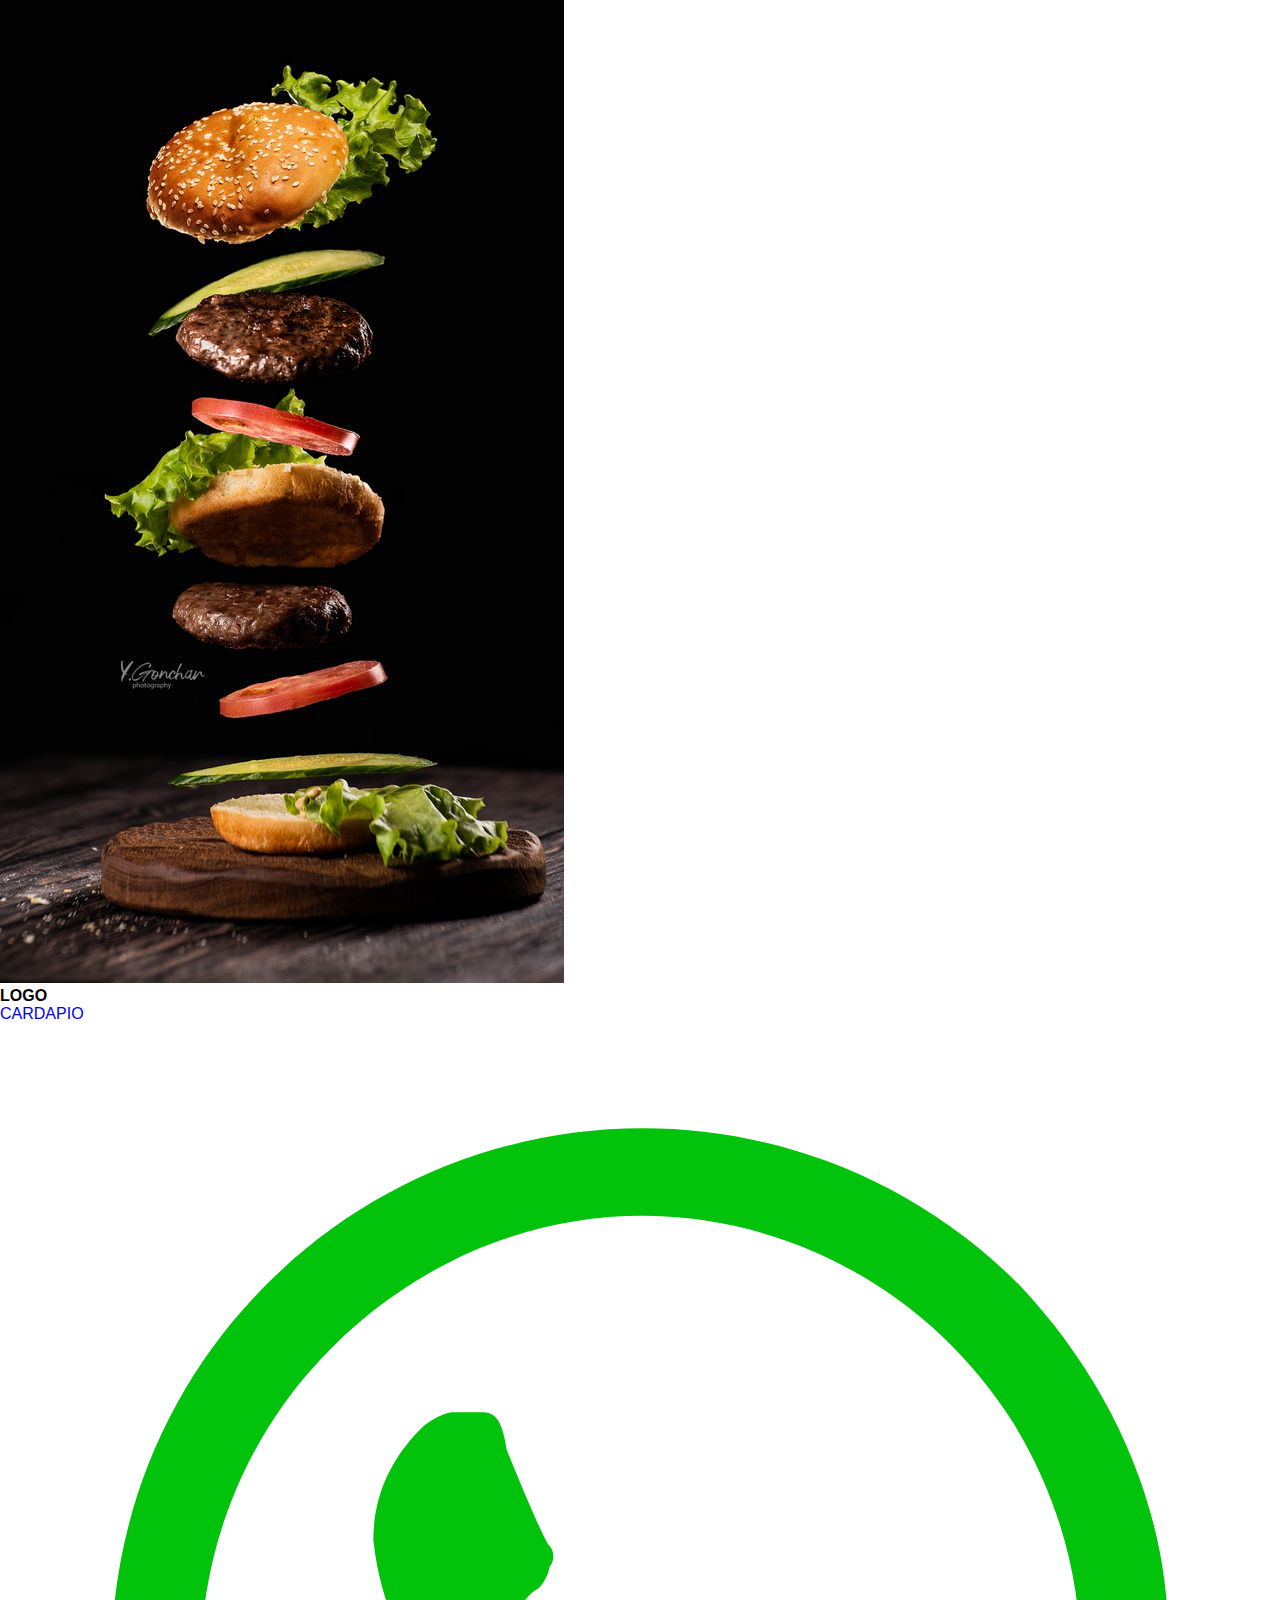
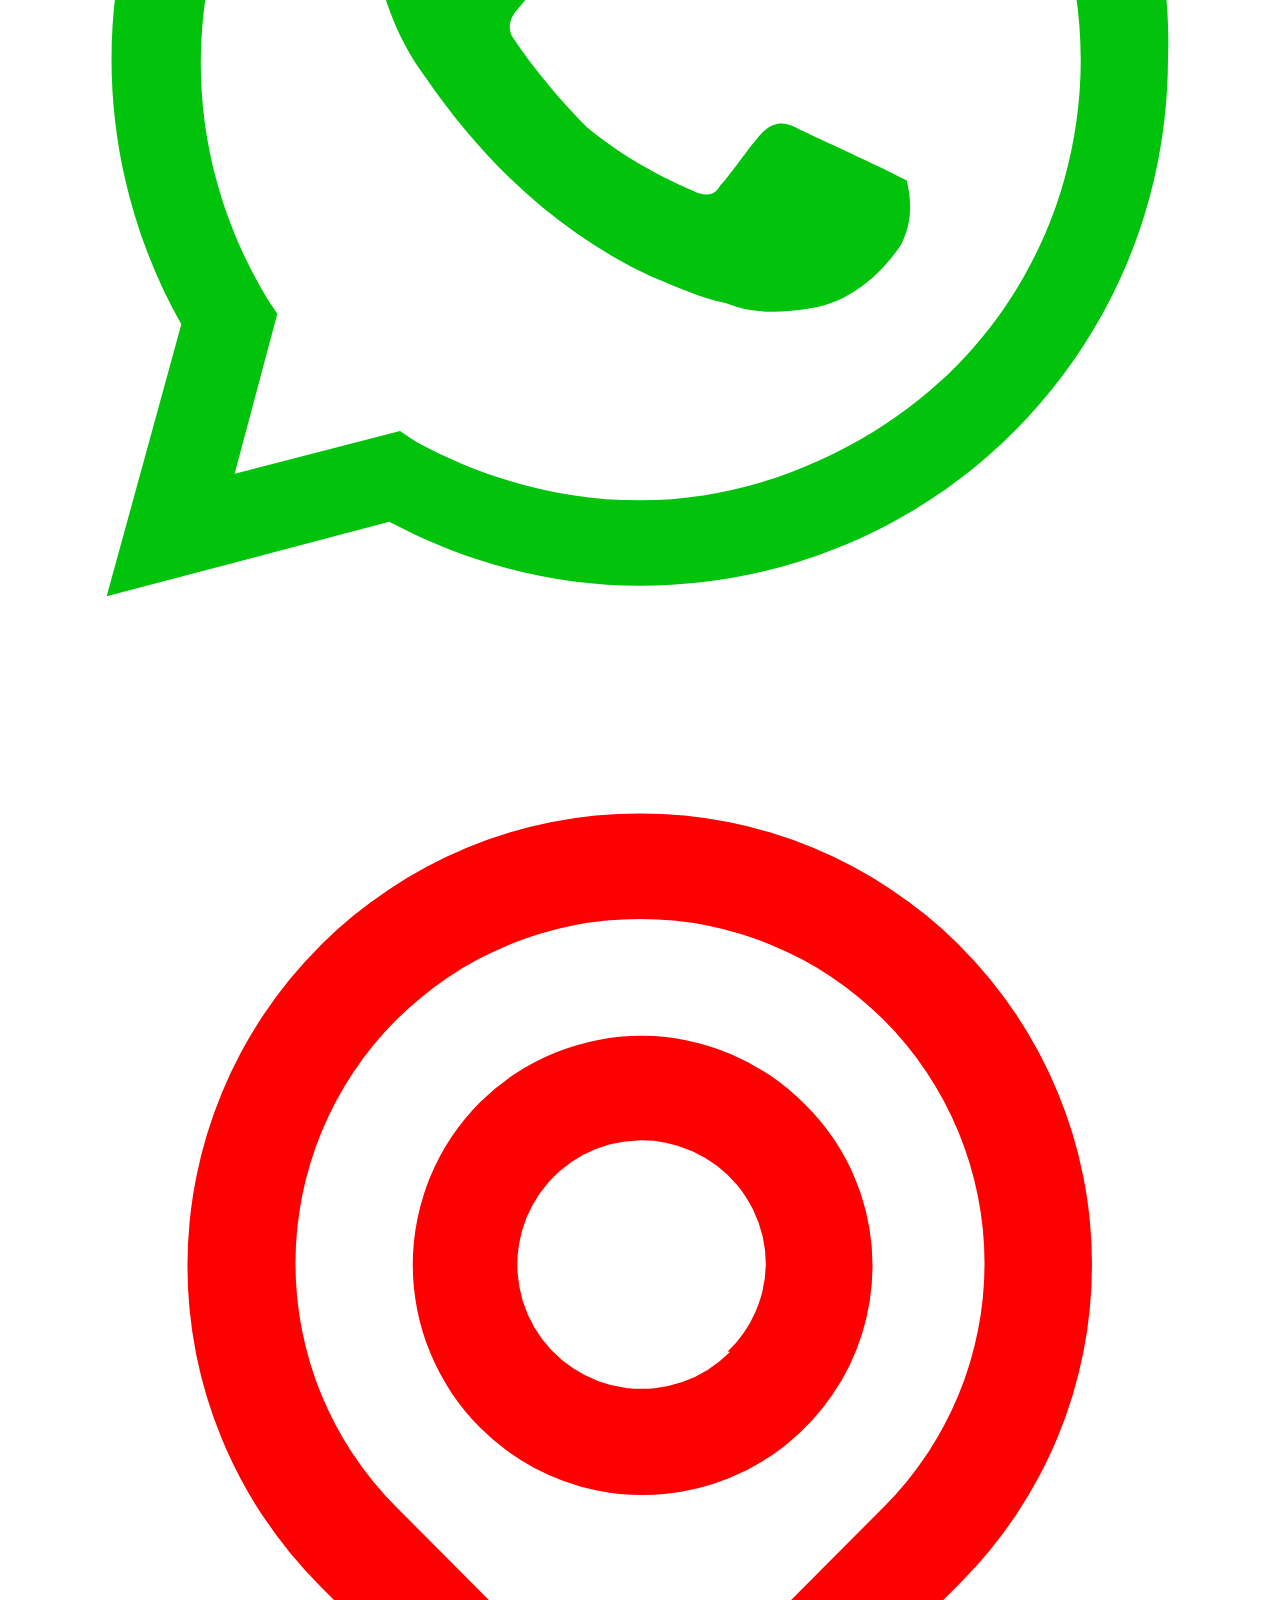
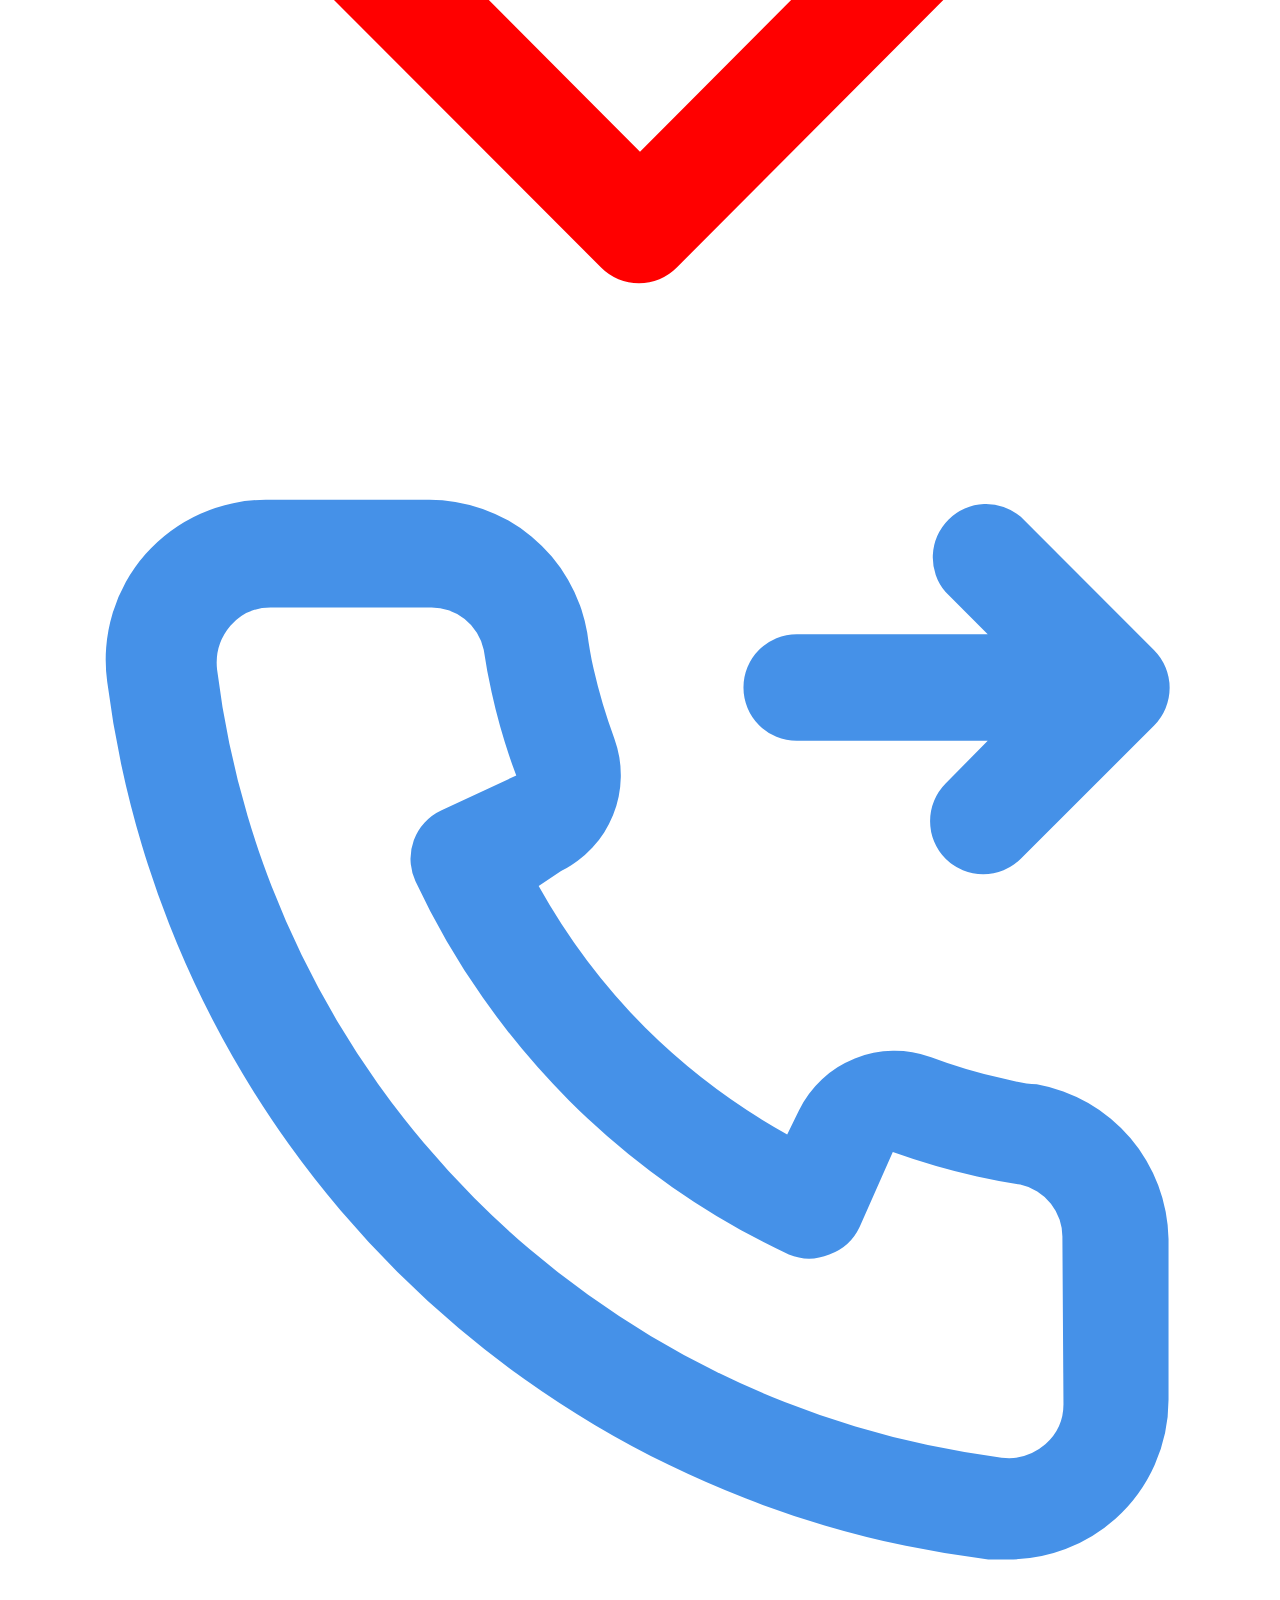
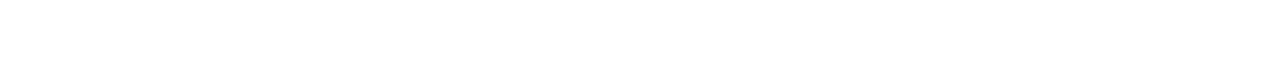
<file: index.html>
<!DOCTYPE html>
<html lang="en">
<head>
    <meta charset="UTF-8">
    <meta http-equiv="X-UA-Compatible" content="IE=edge">
    <meta name="viewport" content="width=device-width, initial-scale=1.0">

    <link rel="stylesheet" href="ASSETS/CSS/style.css">

    <title>Cardapio</title>
</head> 

<body>
    <div id="container">
        <img class="fundO__home" src="ASSETS/IMG/FUNDO.jpg" alt="">
    
        <div class="home">
            <div class="header">
                <h4>LOGO</h4>
            </div>

            <div class="meio">
                <a href="cardapio.html"> <span> CARDAPIO</span></a>
            </div>

            <div class="rodape">
                <a href=""><img src="ASSETS/IMG/whatsapp.svg" alt=""></a>
                <a href=""><img src="ASSETS/IMG/location-point.svg" alt=""></a>
                <a href=""><img src="ASSETS/IMG/forwaded-call.svg" alt=""></a>
            </div>
        </div>
    </div>
</body> 

</html>
</file>
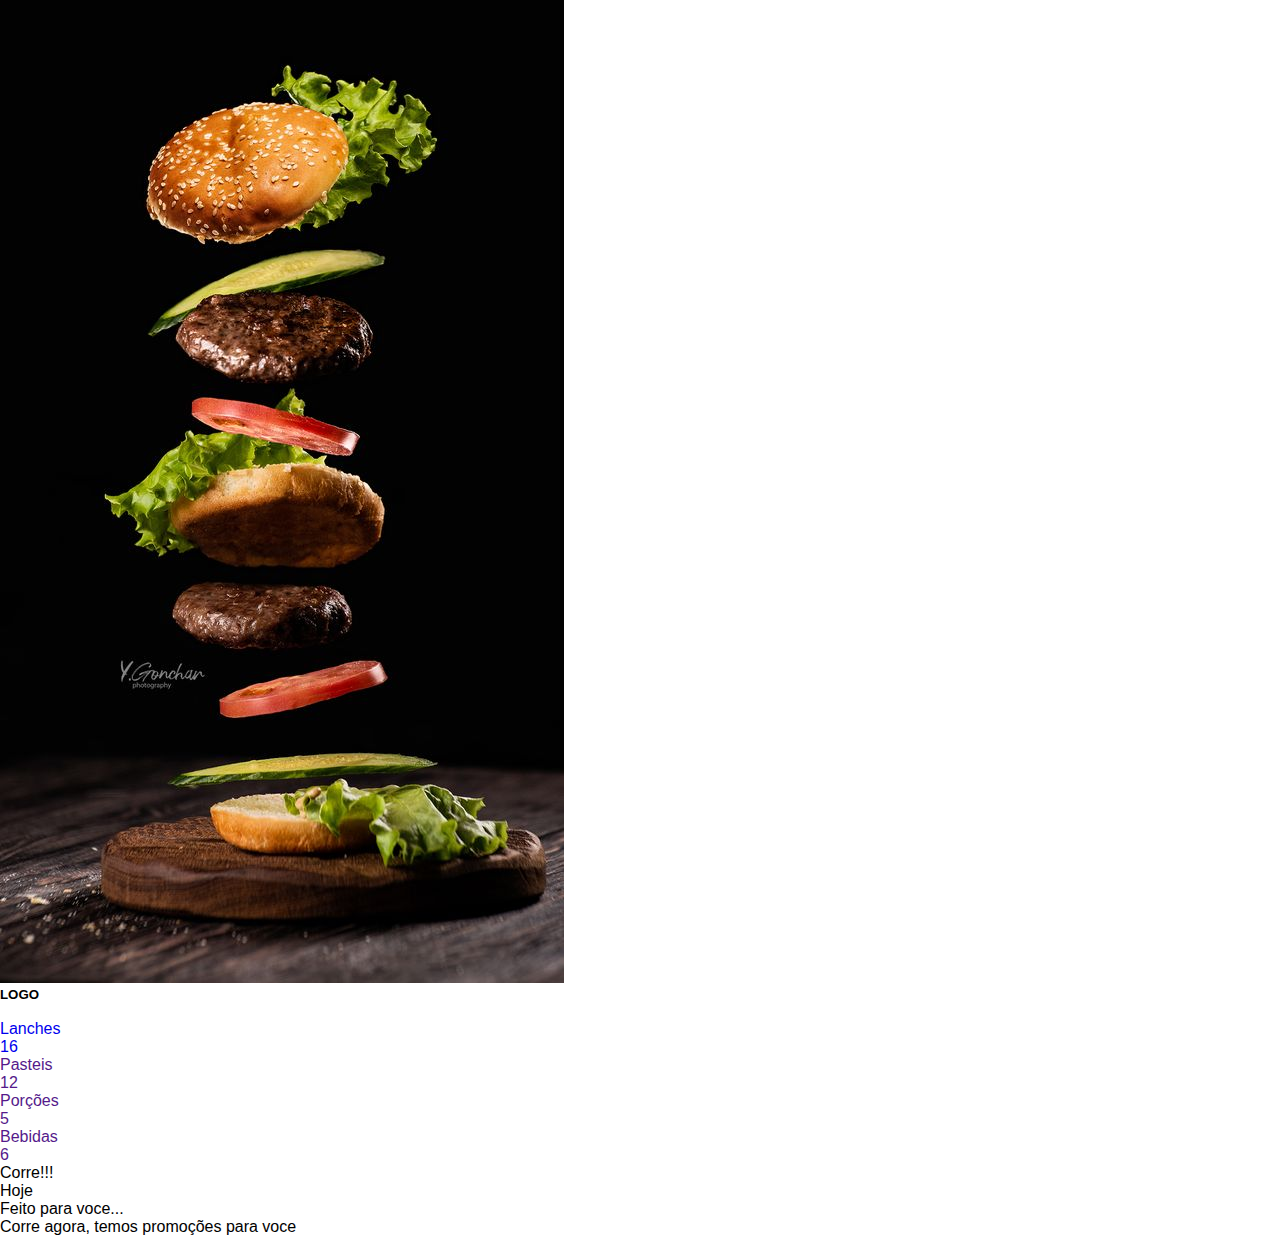
<file: cardapio.html>
<!DOCTYPE html>
<html lang="en">

<head>
    <meta charset="UTF-8">
    <meta http-equiv="X-UA-Compatible" content="IE=edge">
    <meta name="viewport" content="width=device-width, initial-scale=1.0">
    
    <link rel="stylesheet" href="ASSETS/CSS/style.css">

    <title>Menu</title>
</head>

<body>

    <div id="container">
        <img class="fundO__home" src="ASSETS/IMG/FUNDO.jpg" alt="">
    
        <div class="home">

            <div class="header__cardapio">
                <h5>LOGO</h5>
                <a href="index.html"><img class="img__tam" src="ASSETS/IMG/arrow-left (1).svg" alt=""></a>
            </div>

            <div class="menu">

                <a href="OPÇÕES/Lanches.html"><li>Lanches</li> <span>16</span></a>
                <a href=""><li>Pasteis</li> <span>12</span></a>
                <a href=""><li>Porções</li> <span>5</span></a>
                <a href=""><li>Bebidas</li> <span>6</span></a>

            </div>

            <div class="menu__promocao">
                <a href="OPÇÕES/promo.html"></a>
                <div class="promo__head">
                    <li>Corre!!!</li>
                    <li>Hoje</li>
                </div>

                <div class="promo__text">
                    <p>Feito para voce... </p>
                    <li>Corre agora, temos promoções para voce</li>
                </div>
            </div>

        </div>
    </div>
</body>
<script src="ASSETS/SCRIPT/script.js"></script>

</html>
</file>
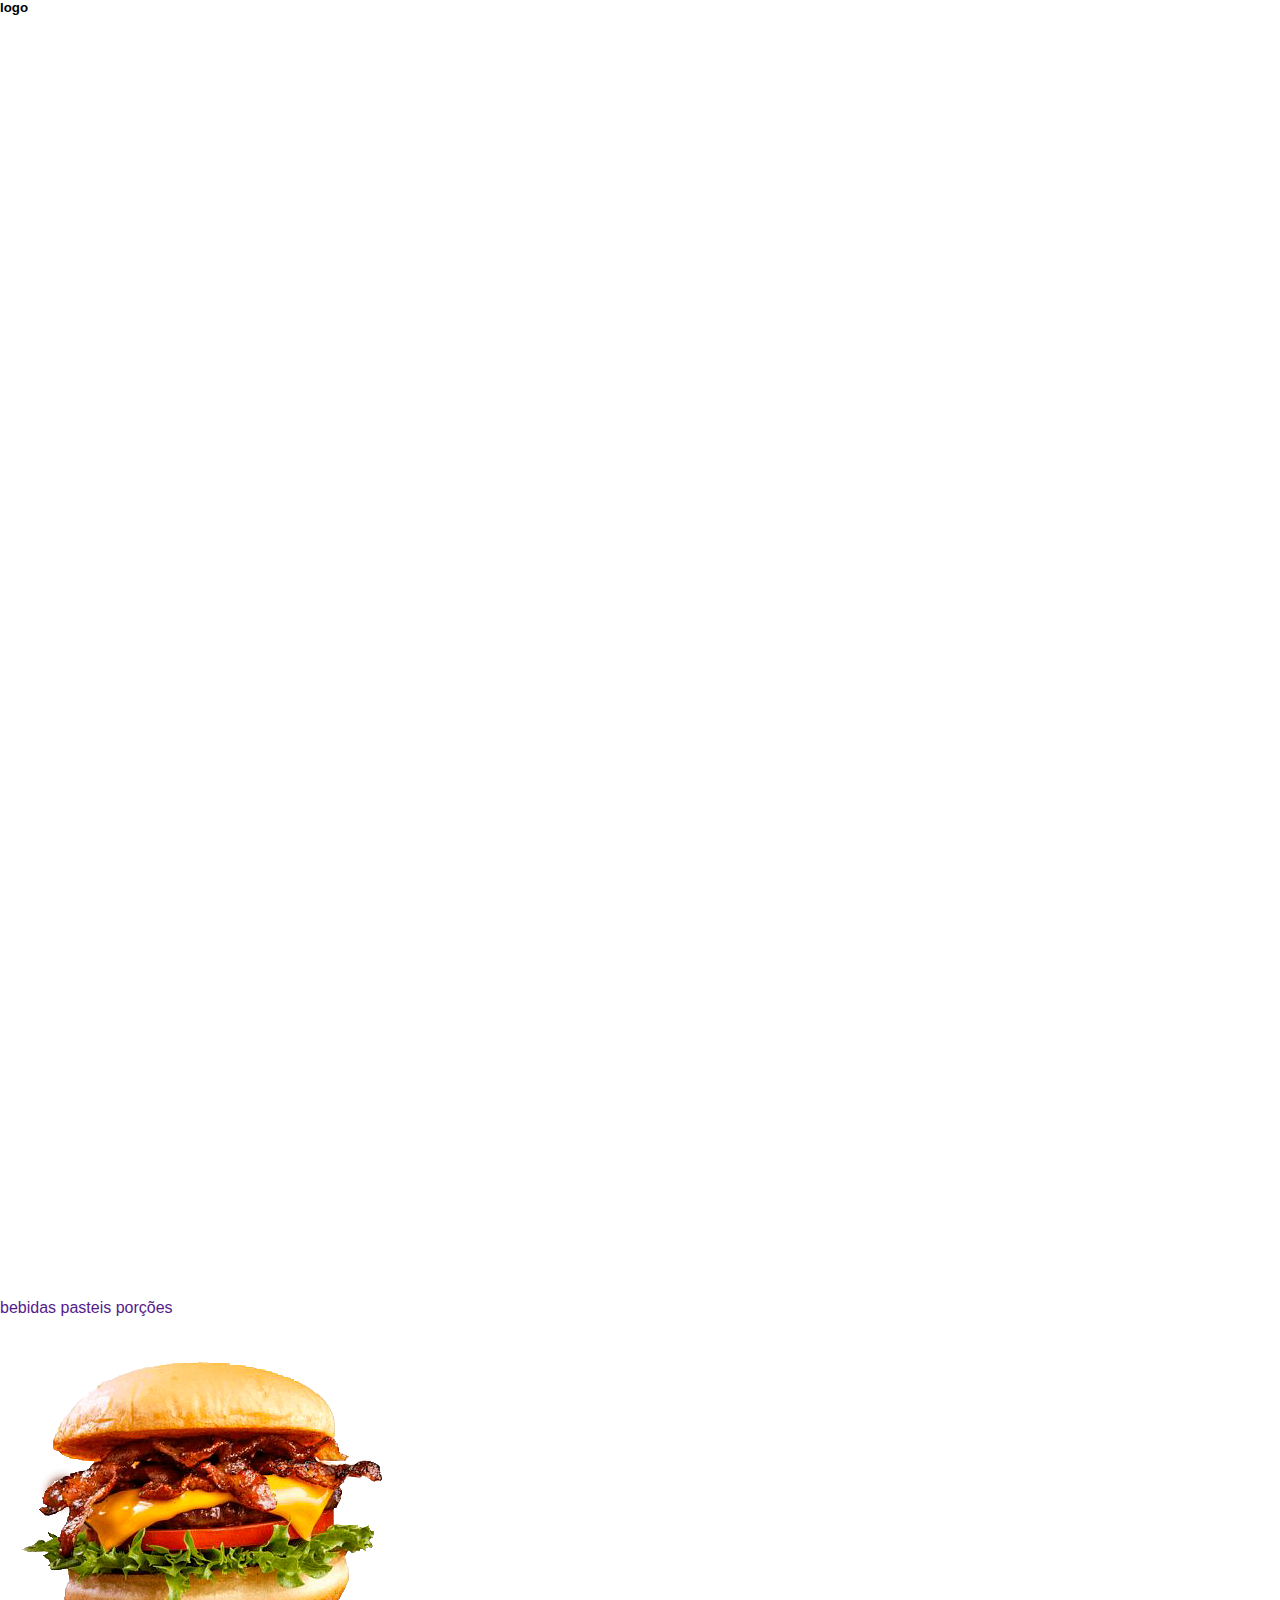
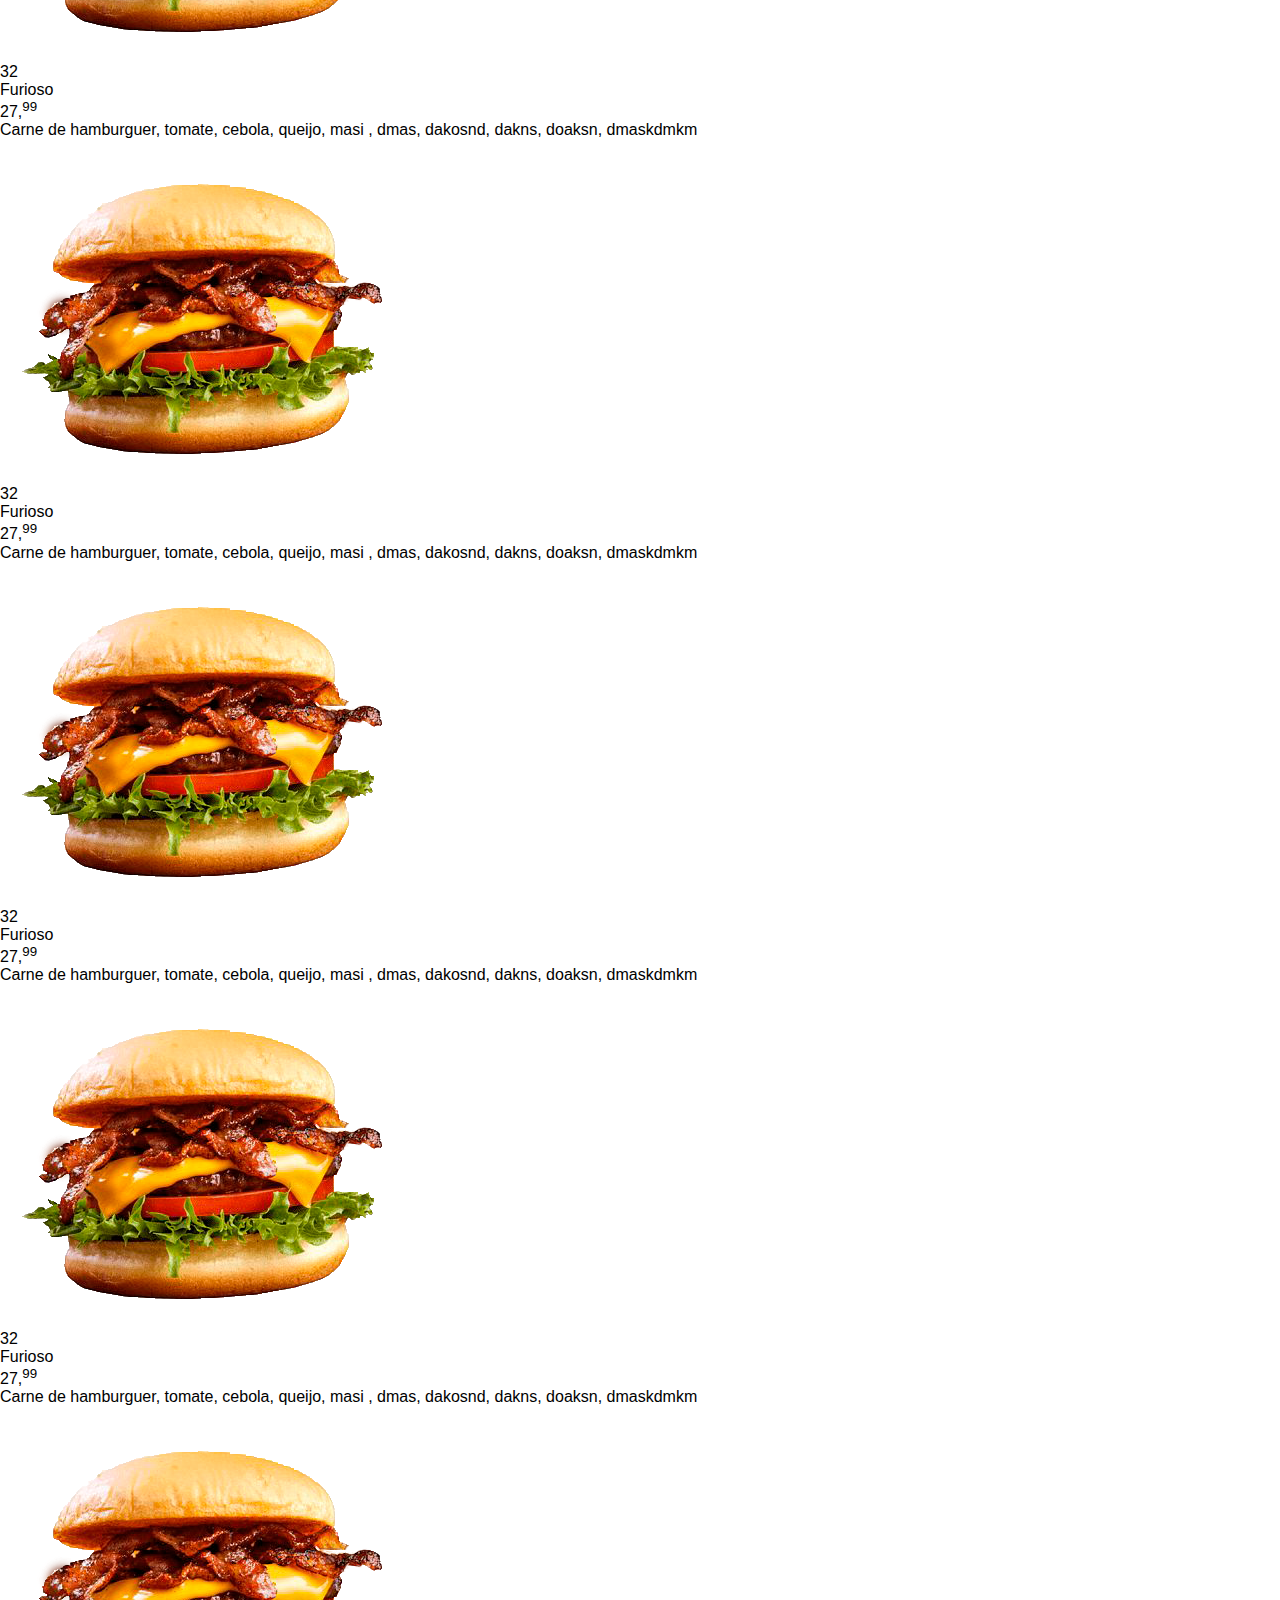
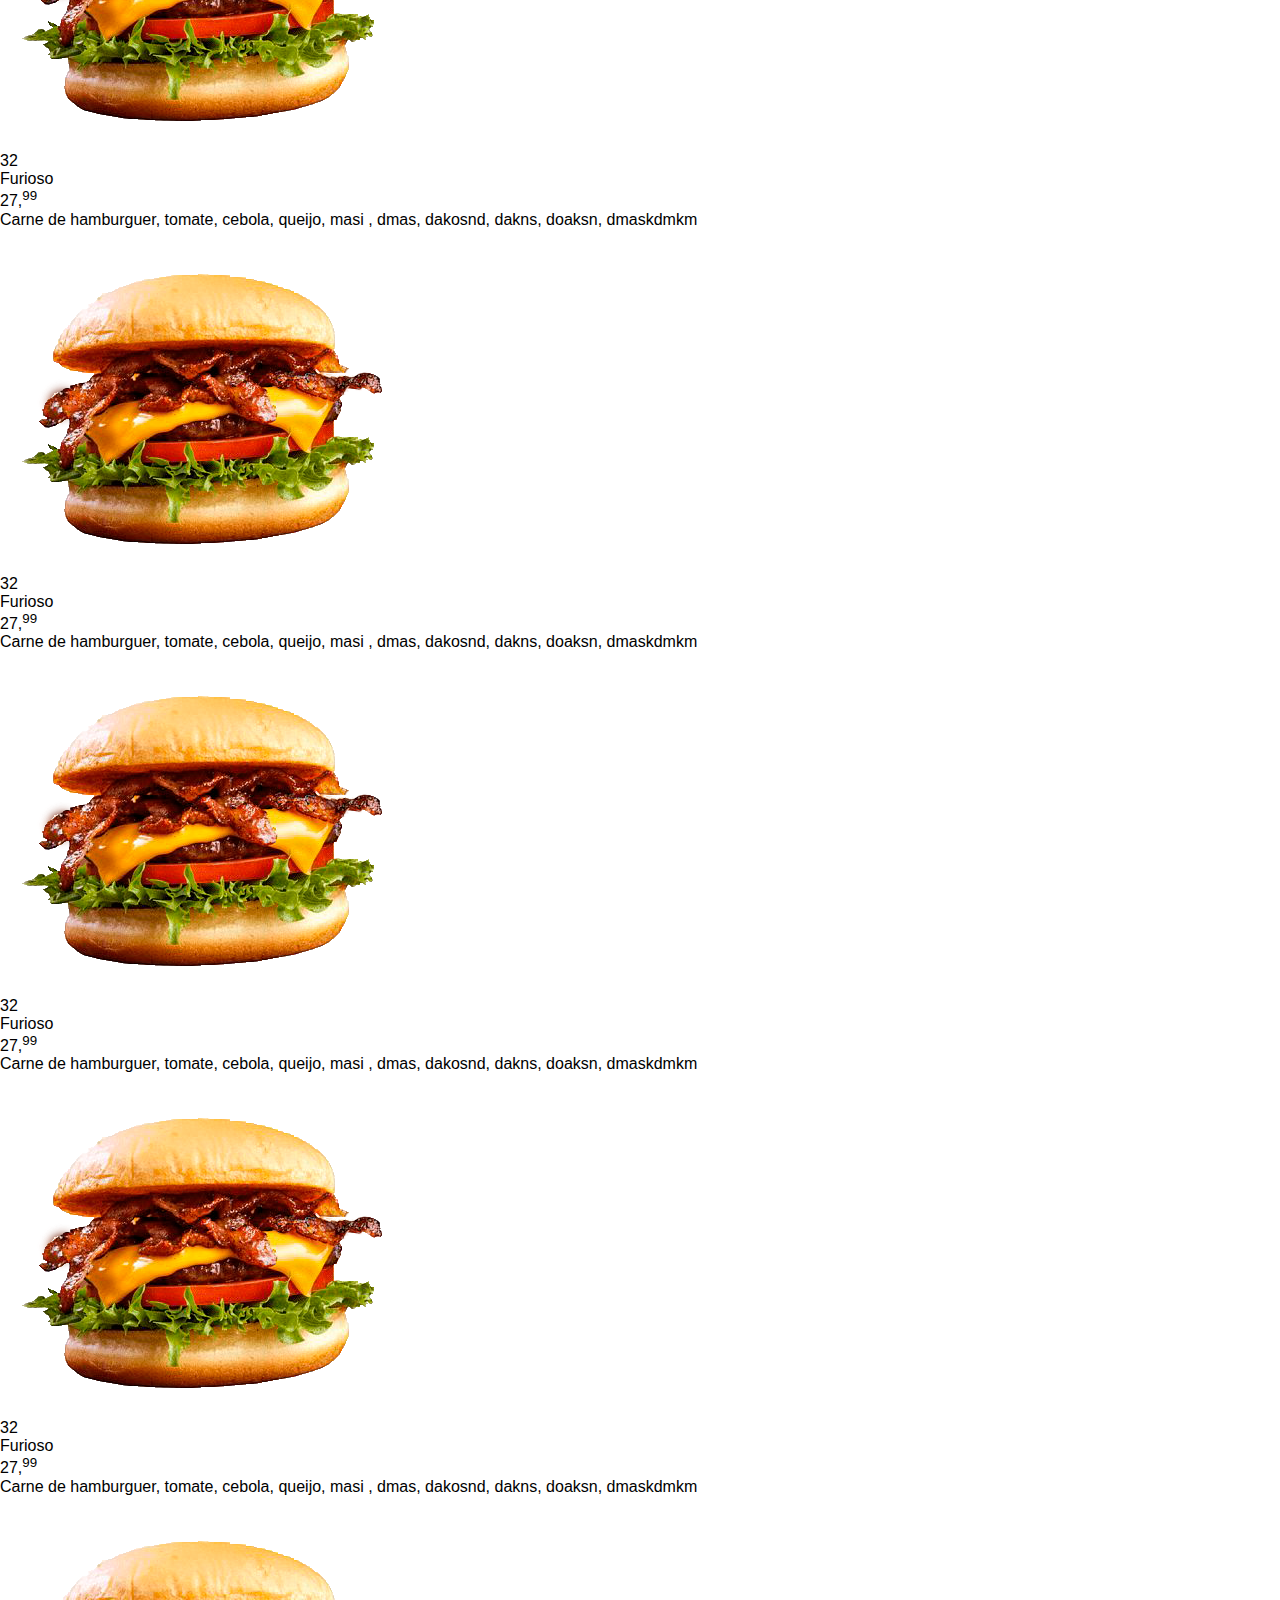
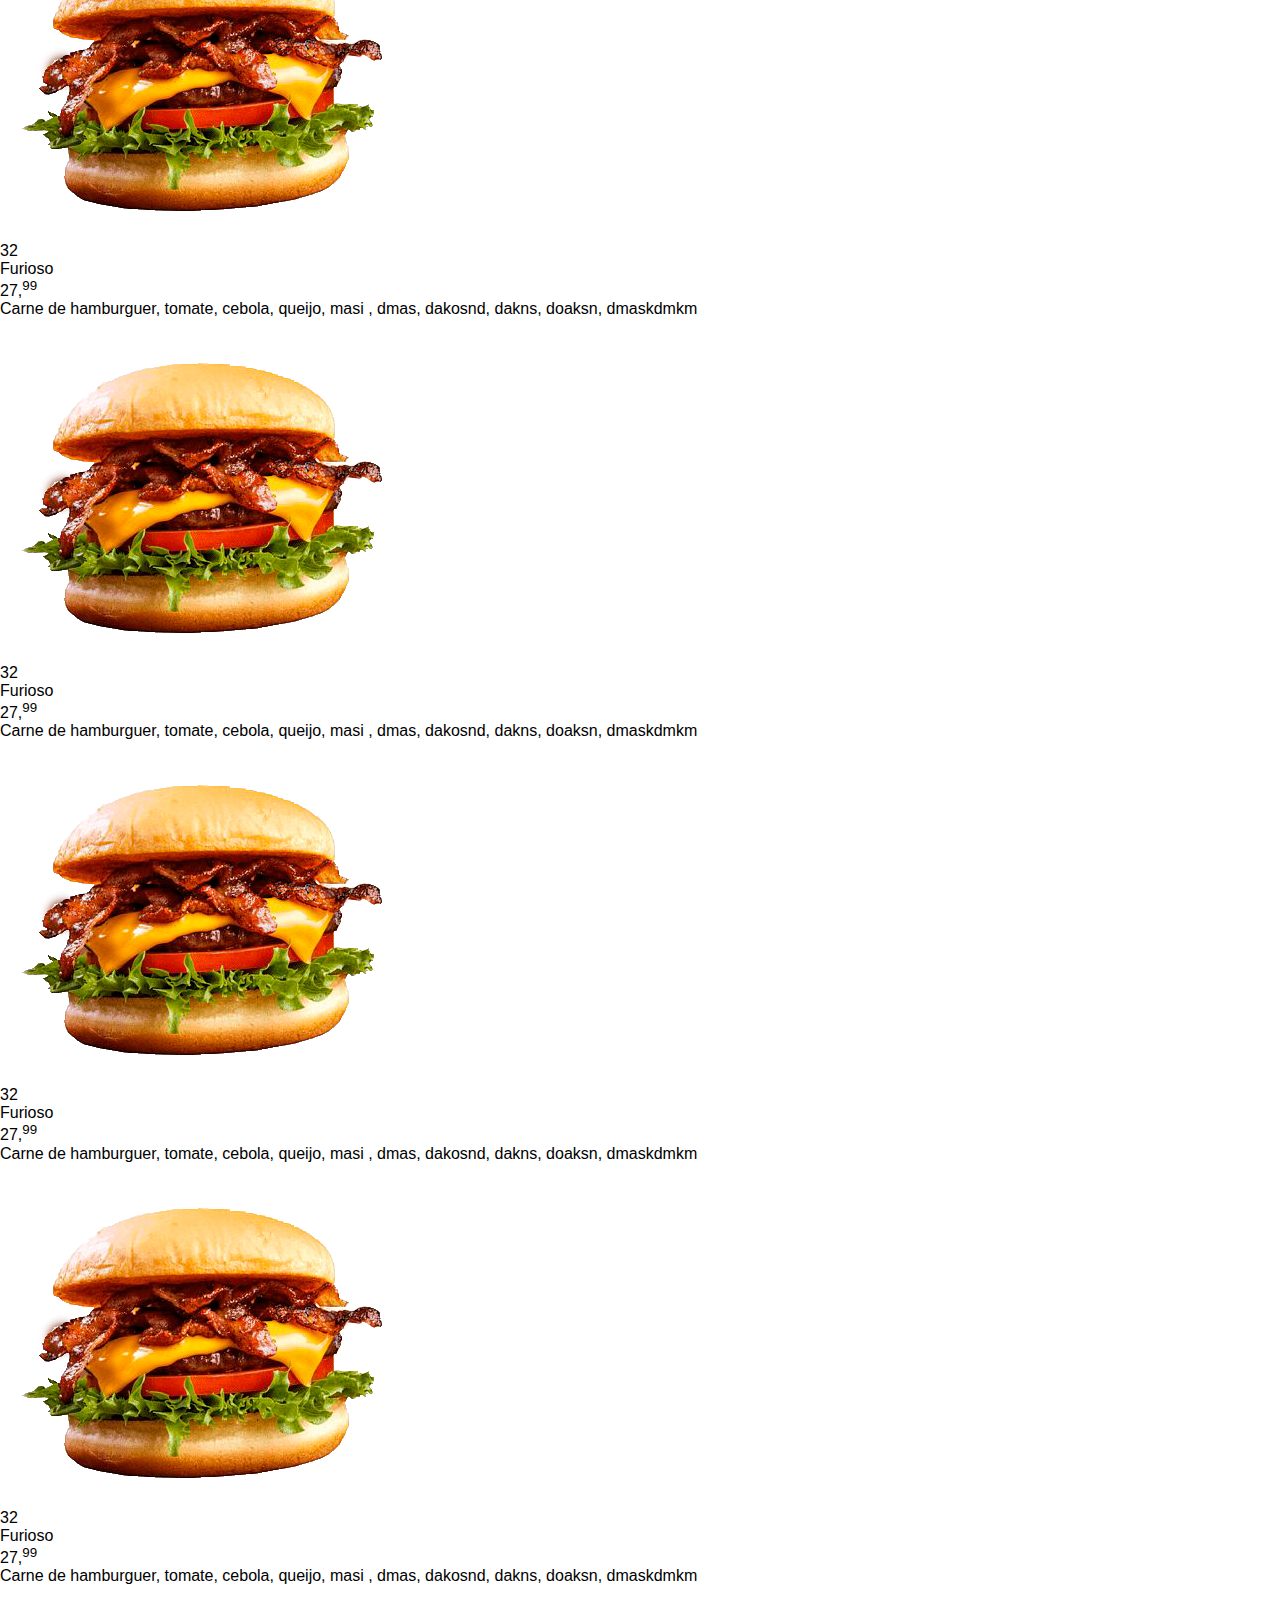
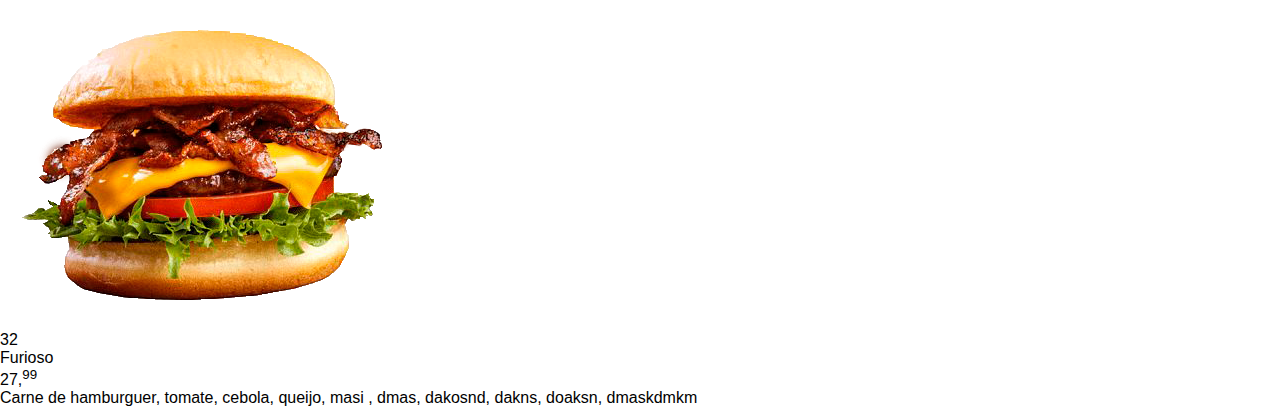
<file: OPÇÕES/Lanches.html>
<!DOCTYPE html>
<html lang="en">
<head>
    <meta charset="UTF-8">
    <meta http-equiv="X-UA-Compatible" content="IE=edge">
    <meta name="viewport" content="width=device-width, initial-scale=1.0">

    <link rel="stylesheet" href="/ASSETS/CSS/style.css">

    <title>Lanches</title>
</head>

<body>
    
    <main>
        <div class="opcoes__head">
            <h5>logo</h5>
            <a href="/cardapio.html">
                <img src="/ASSETS/IMG/arrow-left (1).svg" alt="">
            </a>
        </div>
        
        <div class="opcoes__nav">
            <a href="">bebidas</a>
            <a href="">pasteis</a>
            <a href="">porções</a>
        </div>
        
        <div class="opcoesOP">
            <!-- card -->
            <div class="card">
                <div class="card__head">
                    <span>32</span>
                    <img src="/ASSETS/IMG/comidas/lanchejpg.png" alt="">
                </div>

                <div class="card__nome">
                    <li class="nome__c">Furioso</li>
                    <li>27,<sup>99</sup></li>
                </div>

                <p>Carne de hamburguer, tomate, cebola, queijo, masi , dmas, dakosnd, dakns, doaksn, dmaskdmkm</p>
            </div>

            <!-- card -->
            <div class="card">
                <div class="valor" style="display: none;">10</div>
                <div class="card__head">
                    <span>32</span>
                    <img src="/ASSETS/IMG/comidas/lanchejpg.png" alt="">
                </div>

                <div class="card__nome">
                    <li class="nome__c">Furioso</li>
                    <li>27,<sup>99</sup></li>
                </div>

                <p>Carne de hamburguer, tomate, cebola, queijo, masi , dmas, dakosnd, dakns, doaksn, dmaskdmkm</p>
            </div>

            <!-- card -->
            <div class="card">
                <div class="valor" style="display: none;">11</div>
                <div class="card__head">
                    <span>32</span>
                    <img src="/ASSETS/IMG/comidas/lanchejpg.png" alt="">
                </div>

                <div class="card__nome">
                    <li class="nome__c">Furioso</li>
                    <li>27,<sup>99</sup></li>
                </div>

                <p>Carne de hamburguer, tomate, cebola, queijo, masi , dmas, dakosnd, dakns, doaksn, dmaskdmkm</p>
            </div>

            <!-- card -->
            <div class="card">
                <div class="valor" style="display: none;">12</div>
                <div class="card__head">
                    <span>32</span>
                    <img src="/ASSETS/IMG/comidas/lanchejpg.png" alt="">
                </div>

                <div class="card__nome">
                    <li class="nome__c">Furioso</li>
                    <li>27,<sup>99</sup></li>
                </div>

                <p>Carne de hamburguer, tomate, cebola, queijo, masi , dmas, dakosnd, dakns, doaksn, dmaskdmkm</p>
            </div>

            <!-- card -->
            <div class="card">
                <div class="valor" style="display: none;">15</div>
                <div class="card__head">
                    <span>32</span>
                    <img src="/ASSETS/IMG/comidas/lanchejpg.png" alt="">
                </div>

                <div class="card__nome">
                    <li class="nome__c">Furioso</li>
                    <li>27,<sup>99</sup></li>
                </div>

                <p>Carne de hamburguer, tomate, cebola, queijo, masi , dmas, dakosnd, dakns, doaksn, dmaskdmkm</p>
            </div>

            <!-- card -->
            <div class="card">
                <div class="valor" style="display: none;">17</div>
                <div class="card__head">
                    <span>32</span>
                    <img src="/ASSETS/IMG/comidas/lanchejpg.png" alt="">
                </div>

                <div class="card__nome">
                    <li class="nome__c">Furioso</li>
                    <li>27,<sup>99</sup></li>
                </div>

                <p>Carne de hamburguer, tomate, cebola, queijo, masi , dmas, dakosnd, dakns, doaksn, dmaskdmkm</p>
            </div>

            <!-- card -->
            <div class="card">
                <div class="valor" style="display: none;">25</div>
                <div class="card__head">
                    <span>32</span>
                    <img src="/ASSETS/IMG/comidas/lanchejpg.png" alt="">
                </div>

                <div class="card__nome">
                    <li class="nome__c">Furioso</li>
                    <li>27,<sup>99</sup></li>
                </div>

                <p>Carne de hamburguer, tomate, cebola, queijo, masi , dmas, dakosnd, dakns, doaksn, dmaskdmkm</p>
            </div>

            <!-- card -->
            <div class="card">
                <div class="card__head">
                    <span>32</span>
                    <img src="/ASSETS/IMG/comidas/lanchejpg.png" alt="">
                </div>

                <div class="card__nome">
                    <li class="nome__c">Furioso</li>
                    <li>27,<sup>99</sup></li>
                </div>

                <p>Carne de hamburguer, tomate, cebola, queijo, masi , dmas, dakosnd, dakns, doaksn, dmaskdmkm</p>
            </div>

            <!-- card -->
            <div class="card">
                <div class="card__head">
                    <span>32</span>
                    <img src="/ASSETS/IMG/comidas/lanchejpg.png" alt="">
                </div>

                <div class="card__nome">
                    <li class="nome__c">Furioso</li>
                    <li>27,<sup>99</sup></li>
                </div>

                <p>Carne de hamburguer, tomate, cebola, queijo, masi , dmas, dakosnd, dakns, doaksn, dmaskdmkm</p>
            </div>

            <!-- card -->
            <div class="card">
                <div class="card__head">
                    <span>32</span>
                    <img src="/ASSETS/IMG/comidas/lanchejpg.png" alt="">
                </div>

                <div class="card__nome">
                    <li class="nome__c">Furioso</li>
                    <li>27,<sup>99</sup></li>
                </div>

                <p>Carne de hamburguer, tomate, cebola, queijo, masi , dmas, dakosnd, dakns, doaksn, dmaskdmkm</p>
            </div>

            <!-- card -->
            <div class="card">
                <div class="card__head">
                    <span>32</span>
                    <img src="/ASSETS/IMG/comidas/lanchejpg.png" alt="">
                </div>

                <div class="card__nome">
                    <li class="nome__c">Furioso</li>
                    <li>27,<sup>99</sup></li>
                </div>

                <p>Carne de hamburguer, tomate, cebola, queijo, masi , dmas, dakosnd, dakns, doaksn, dmaskdmkm</p>
            </div>

            <!-- card -->
            <div class="card">
                <div class="card__head">
                    <span>32</span>
                    <img src="/ASSETS/IMG/comidas/lanchejpg.png" alt="">
                </div>

                <div class="card__nome">
                    <li class="nome__c">Furioso</li>
                    <li>27,<sup>99</sup></li>
                </div>

                <p>Carne de hamburguer, tomate, cebola, queijo, masi , dmas, dakosnd, dakns, doaksn, dmaskdmkm</p>
            </div>

            <!-- card -->
            <div class="card">
                <div class="card__head">
                    <span>32</span>
                    <img src="/ASSETS/IMG/comidas/lanchejpg.png" alt="">
                </div>

                <div class="card__nome">
                    <li class="nome__c">Furioso</li>
                    <li>27,<sup>99</sup></li>
                </div>

                <p>Carne de hamburguer, tomate, cebola, queijo, masi , dmas, dakosnd, dakns, doaksn, dmaskdmkm</p>
            </div>

            
        </div>
    </main>
    
</body>

<script src="/ASSETS/SCRIPT/script.js"></script>

</html>
</file>
<file: ASSETS/CSS/style.css>
@import url("https://fonts.googleapis.com/css2?family=Roboto:wght@100;400;500;700&display=swap");
/* ___________ fonts ___________ */
/* ___________ menu ___________ */
/* ___________ border - radius ___________ */
/* ___________ mix ___________ */
/* ___________ mix ___________ */
@import url("https://fonts.googleapis.com/css2?family=Roboto:wght@100;400;500;700&display=swap");
@import url("https://fonts.googleapis.com/css2?family=Roboto:wght@100;400;500;700&display=swap");
@import url("https://fonts.googleapis.com/css2?family=Roboto:wght@100;400;500;700&display=swap");
* {
  margin: 0;
  box-sizing: border-box;
  list-style: none;
  text-decoration: none;
}

@media only screen and (max-width: 600px) {
  body {
    max-width: 100vh;
    height: 100vh;
  }
  body #container {
    width: 100%;
    height: 100%;
    overflow: hidden;
    -o-object-fit: cover;
       object-fit: cover;
  }
  body #container img {
    width: 100%;
    height: 100%;
  }
  body #container .home {
    position: absolute;
    background: rgba(45, 43, 43, 0.1411764706);
    left: 0;
    top: 0;
    width: 100%;
    height: 100%;
    display: flex;
    flex-direction: column;
  }
  body #container .home .header {
    position: absolute;
    left: 1rem;
    top: 1rem;
  }
  body #container .home .header h4 {
    color: #fff;
  }
  body #container .home .meio {
    position: absolute;
    width: 60%;
    height: 3rem;
    left: 50%;
    bottom: 23%;
    transform: translate(-50%, -50%);
    text-align: center;
  }
  body #container .home .meio a {
    display: block;
    background: #000;
    width: 100%;
    height: 100%;
    line-height: 2.5rem;
    letter-spacing: 2px;
    background: #FFE600;
    border-radius: 9px;
    box-shadow: 0px 2px 5px rgb(213, 200, 18);
  }
  body #container .home .meio a span {
    color: rgb(35, 35, 35);
    vertical-align: middle;
    font-family: Arial, Helvetica, sans-serif;
  }
  body #container .home .rodape {
    width: 50%;
    -o-object-fit: cover;
       object-fit: cover;
    position: absolute;
    bottom: 2rem;
    left: 50%;
    transform: translate(-50%);
    display: flex;
    align-items: center;
    justify-content: space-between;
  }
  body #container .home .rodape a {
    width: 20%;
  }
}
/* ___________ fonts ___________ */
/* ___________ menu ___________ */
/* ___________ border - radius ___________ */
/* ___________ mix ___________ */
/* ___________ mix ___________ */
* {
  box-sizing: border-box;
  margin: 0px;
  padding: 0px;
}

.img__tam {
  width: 10px;
  height: 10px;
}

@media only screen and (max-width: 600px) {
  body {
    max-width: 100vh;
    height: 100vh;
    overflow: hidden;
  }
  body #container {
    width: 100%;
    height: 100%;
    overflow: hidden;
    -o-object-fit: cover;
       object-fit: cover;
  }
  body #container img {
    width: 100%;
    height: 100%;
  }
  body #container .home {
    position: absolute;
    background: rgba(45, 43, 43, 0.2235294118);
    left: 0;
    top: 0;
    width: 100%;
    height: 100%;
  }
  body #container .home .header__cardapio {
    position: absolute;
    width: 80%;
    left: 50%;
    top: 1rem;
    display: flex;
    justify-content: space-between;
    transform: translateX(-50%);
    align-items: center;
  }
  body #container .home .header__cardapio h5 {
    color: #fff;
  }
  body #container .home .header__cardapio .img__tam {
    width: 25px;
    height: 100%;
  }
  body #container .home .menu {
    position: absolute;
    width: 80%;
    height: 60%;
    top: 40%;
    left: 50%;
    padding: 1rem;
    transform: translate(-50%, -40%);
    display: flex;
    flex-direction: column;
    justify-content: space-around;
  }
  body #container .home .menu a {
    padding: 1rem;
    display: flex;
    justify-content: space-between;
    line-height: 30px;
    font-family: "Roboto", sans-serif;
    letter-spacing: 2px;
  }
  body #container .home .menu a li {
    width: 100%;
    border-bottom: solid 2px #ffe600;
    color: #fff;
  }
  body #container .home .menu a span {
    margin: 0px 10px;
    background: #ffe600;
    width: 14%;
    height: 100%;
    text-align: center;
    border-radius: 50%;
    color: #000;
  }
  body #container .home .menu .li__reverse {
    flex-direction: row-reverse;
    text-align: end;
  }
  body #container .home .menu__promocao {
    background: rgba(145, 143, 143, 0.626);
    -webkit-backdrop-filter: blur(8px);
            backdrop-filter: blur(8px);
    width: 70%;
    height: 15%;
    position: absolute;
    bottom: 5%;
    left: 50%;
    transform: translatex(-50%);
    border-radius: 10px;
    padding: 5px;
    font-size: 12px;
  }
  body #container .home .menu__promocao a {
    position: absolute;
    top: 0;
    left: 0;
    bottom: 0;
    width: 100%;
  }
  body #container .home .menu__promocao .promo__head {
    display: flex;
    justify-content: space-between;
  }
  body #container .home .menu__promocao .promo__head li {
    color: #2a2a2a;
  }
  body #container .home .menu__promocao .promo__head li:nth-child(1) {
    text-transform: uppercase;
  }
  body #container .home .menu__promocao .promo__text {
    padding: 5px 2px;
  }
  body #container .home .menu__promocao .promo__text p {
    color: #0c0c0c;
    font-family: "Roboto", sans-serif;
    font-weight: 500;
  }
  body #container .home .menu__promocao .promo__text li {
    padding-top: 3px;
    color: #0c0c0c;
    font-family: "Roboto", sans-serif;
  }
}
/* ___________ fonts ___________ */
/* ___________ menu ___________ */
/* ___________ border - radius ___________ */
/* ___________ mix ___________ */
/* ___________ mix ___________ */
* {
  margin: 0;
  padding: 0;
  text-decoration: none;
  list-style: none;
}

@media only screen and (max-width: 600px) {
  main {
    width: 100%;
    height: 100%;
    background: #FAF5F5;
    display: flex;
    flex-direction: column;
    align-items: center;
  }
  main .opcoes__head {
    display: flex;
    justify-content: space-between;
    width: 100%;
    padding: 0.5rem 3rem;
    align-items: center;
  }
  main .opcoes__head img {
    width: 25px;
  }
  main .opcoes__nav {
    text-transform: capitalize;
    width: 80%;
    display: flex;
    justify-content: space-around;
    background: #5e5e5e;
    padding: 5px;
    border-radius: 5px;
    font-size: 12px;
  }
  main .opcoes__nav a {
    color: #fff;
  }
  main .opcoesOP {
    width: 80%;
    display: grid;
    grid-template-columns: 1fr 1fr;
    grid-gap: 5px;
    overflow-y: scroll;
    margin-top: 1rem;
    padding: 0.5rem;
  }
  main .opcoesOP .card {
    background: #fff;
    width: 100%;
    height: 125px;
    box-shadow: 1px 5px 4px rgba(95, 93, 93, 0.7450980392);
    border-radius: 2px;
    display: flex;
    flex-direction: column;
  }
  main .opcoesOP .card .card__head {
    height: 50%;
    display: flex;
    justify-content: space-evenly;
    padding: 0.3rem 0.5rem;
  }
  main .opcoesOP .card .card__head span {
    background: #5e5e5e;
    height: 45%;
    width: 25%;
    justify-content: center;
    display: flex;
    align-items: center;
    border-radius: 5px;
    background: #FFE600;
  }
  main .opcoesOP .card .card__nome {
    width: 100%;
    font-size: 12px;
    display: flex;
    padding: 0 0.3rem;
    justify-content: space-between;
  }
  main .opcoesOP .card p {
    position: relative;
    font-size: 8px;
    padding: 0.3rem 0.1rem;
  }
  main .opcoesOP .card p::after {
    content: "";
    position: absolute;
    top: 0;
    left: 0;
    width: 100%;
    height: 1px;
    background: #FAF5F5;
  }
}
/* ___________ fonts ___________ */
/* ___________ menu ___________ */
/* ___________ border - radius ___________ */
/* ___________ mix ___________ */
/* ___________ mix ___________ */
* {
  font-family: Arial, Helvetica, sans-serif;
}/*# sourceMappingURL=style.css.map */
</file>
